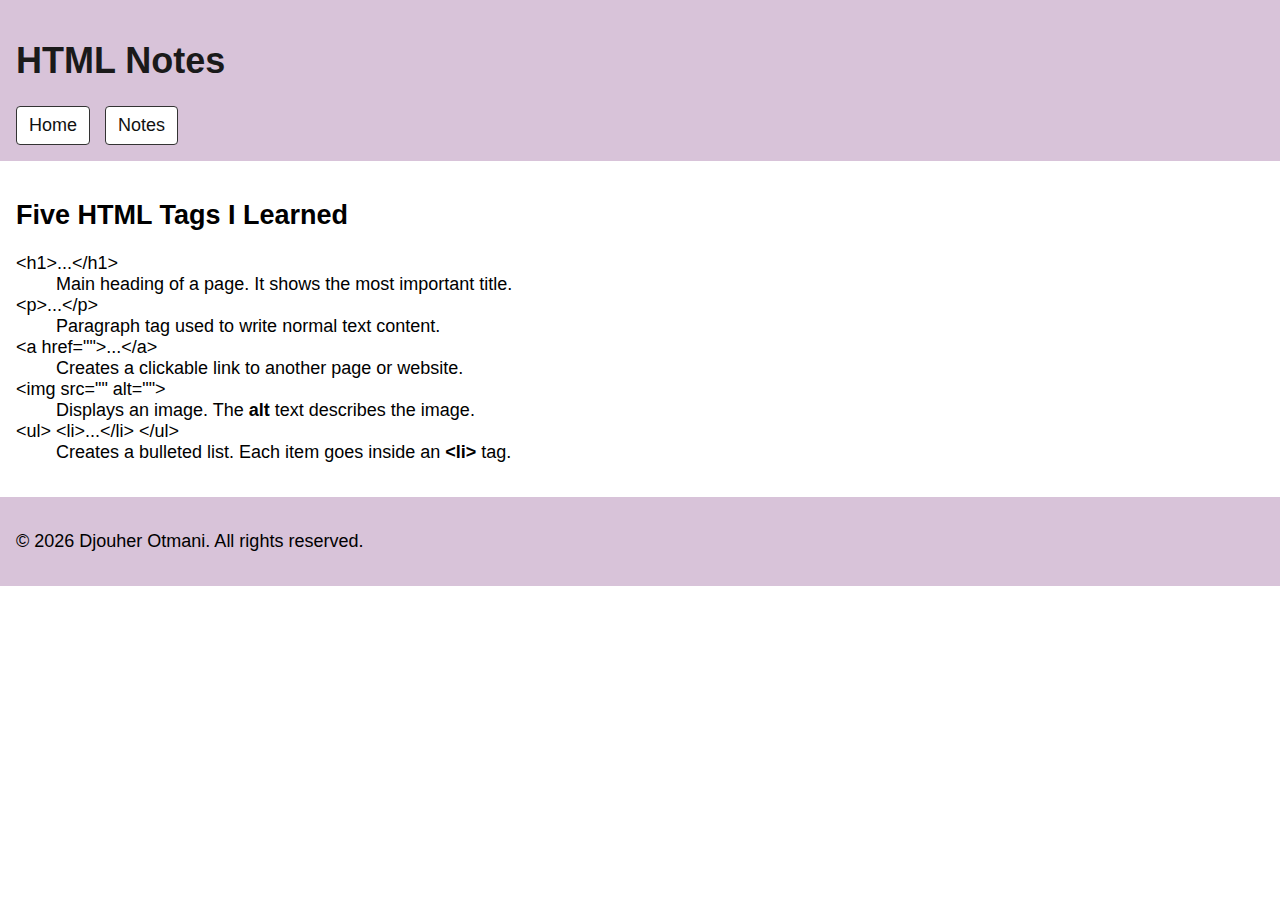
<file: notes.html>
<!DOCTYPE html>
<html lang="en">
<head>
<meta charset="UTF-8">
<meta name="viewport" content="width=device-width, initial-scale=1.0">
<title>Notes - HTML Tags</title>
<link rel="stylesheet" href="css/main.css">
</head>

<body>

<header>
  <h1 class="site-title">HTML Notes</h1>

  <nav>
    <ul>
      <li><a href="index.html">Home</a></li>
      <li><a href="notes.html">Notes</a></li>
    </ul>
  </nav>
</header>

<main>
  <h2>Five HTML Tags I Learned</h2>

  <dl>
    <dt>&lt;h1&gt;...&lt;/h1&gt;</dt>
    <dd>Main heading of a page. It shows the most important title.</dd>

    <dt>&lt;p&gt;...&lt;/p&gt;</dt>
    <dd>Paragraph tag used to write normal text content.</dd>

    <dt>&lt;a href=""&gt;...&lt;/a&gt;</dt>
    <dd>Creates a clickable link to another page or website.</dd>

    <dt>&lt;img src="" alt=""&gt;</dt>
    <dd>Displays an image. The <strong>alt</strong> text describes the image.</dd>

    <dt>&lt;ul&gt; &lt;li&gt;...&lt;/li&gt; &lt;/ul&gt;</dt>
    <dd>Creates a bulleted list. Each item goes inside an <strong>&lt;li&gt;</strong> tag.</dd>
  </dl>
</main>

<footer>
  <p>&copy; 2026 Djouher Otmani. All rights reserved.</p>
</footer>

</body>
</html>
</file>
<file: css/main.css>
/* 
   Global (Inheritance)
 */
body {
  font-family: Arial, Helvetica, sans-serif;
  font-size: 18px;
  margin: 0;
  padding: 0;
}

/* 
   Header + Footer (Hoodie Color)
 */
header,
footer {
  background-color: #D8C3D9; 
  padding: 16px;
}

/* 
   Site Title (class selector)
 */
.site-title {
  color: #1a1a1a;
}

/* 
   Image (id selector)
   0 horizontal, 0 vertical, 2px blur, 1px spread, black
 */
#my-image {
  box-shadow: 0 0 2px 1px black;
  max-width: 250px;
  height: auto;
  display: block;
  margin: 12px 0;
}

/* 
   Main layout
 */
main {
  padding: 16px;
}

section {
  margin-bottom: 20px;
}

/*
   Hobbies list
   - square bullets
   - odd items background
 */
#hobbies {
  list-style-type: square;
  padding-left: 22px;
}

#hobbies li:nth-child(odd) {
  background-color: #f3f3f3;
  padding: 6px 8px;
}

/* 
   Navigation styling
 */
nav ul {
  list-style: none;  
  padding: 0;
  margin: 12px 0 0;
}

nav li {
  display: inline-block;
  margin-right: 10px;
}

nav a {
  text-decoration: none;
  background-color: #ffffff;
  border: 1px solid #333;
  padding: 8px 12px;
  display: inline-block;
  border-radius: 4px;
  color: #111;
}

nav a:hover,
nav a:focus {
  background-color: #cfaed4; /* darker shade of hoodie color */
}
</file>
